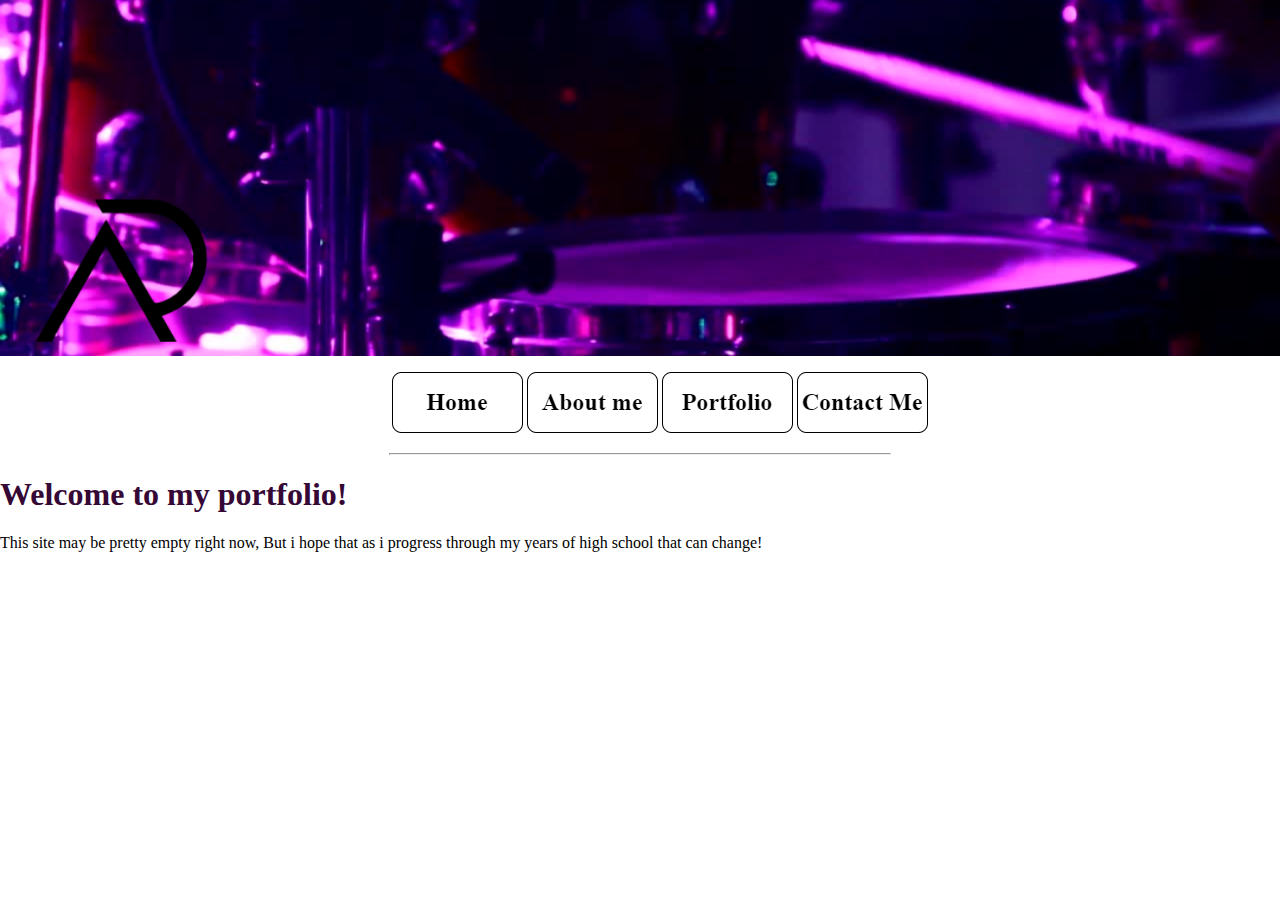
<file: portfolio/index.html>
<!DOCTYPE html>
<html>
  <head>
    <meta charset="utf-8">
    <meta name="viewport" content="width=device-width">
    <link href="style.css" rel="stylesheet" type="text/css" />
    <title>Programming Portfolio Home</title>
    <img src="Drum.jpg" id="banner" class="bannerr">
    </div>
</head>
<body>
  <nav>
    <ul>
      <li>
        <a href="index.html"><img src="Home.png">
        </a>
      </li>
      <li>
        <a href="About me.html"><img src="AboutMe.png">
        </a>
      </li>
      <li>
        <a href="portfolio.html"><img src="Portfolio.png">
      </li>
      <li>
        <a href="contactme.html"><img src="ContactMe.png">
        </a>
      </li>
    </ul>
  </nav>
  <hr width="500">
  <h1> Welcome to my portfolio!
  </h1>
  <p> This site may be pretty empty right now, But i hope that as i progress through my years of high school that can
    change!
  </p>
</body>

</html>
</file>
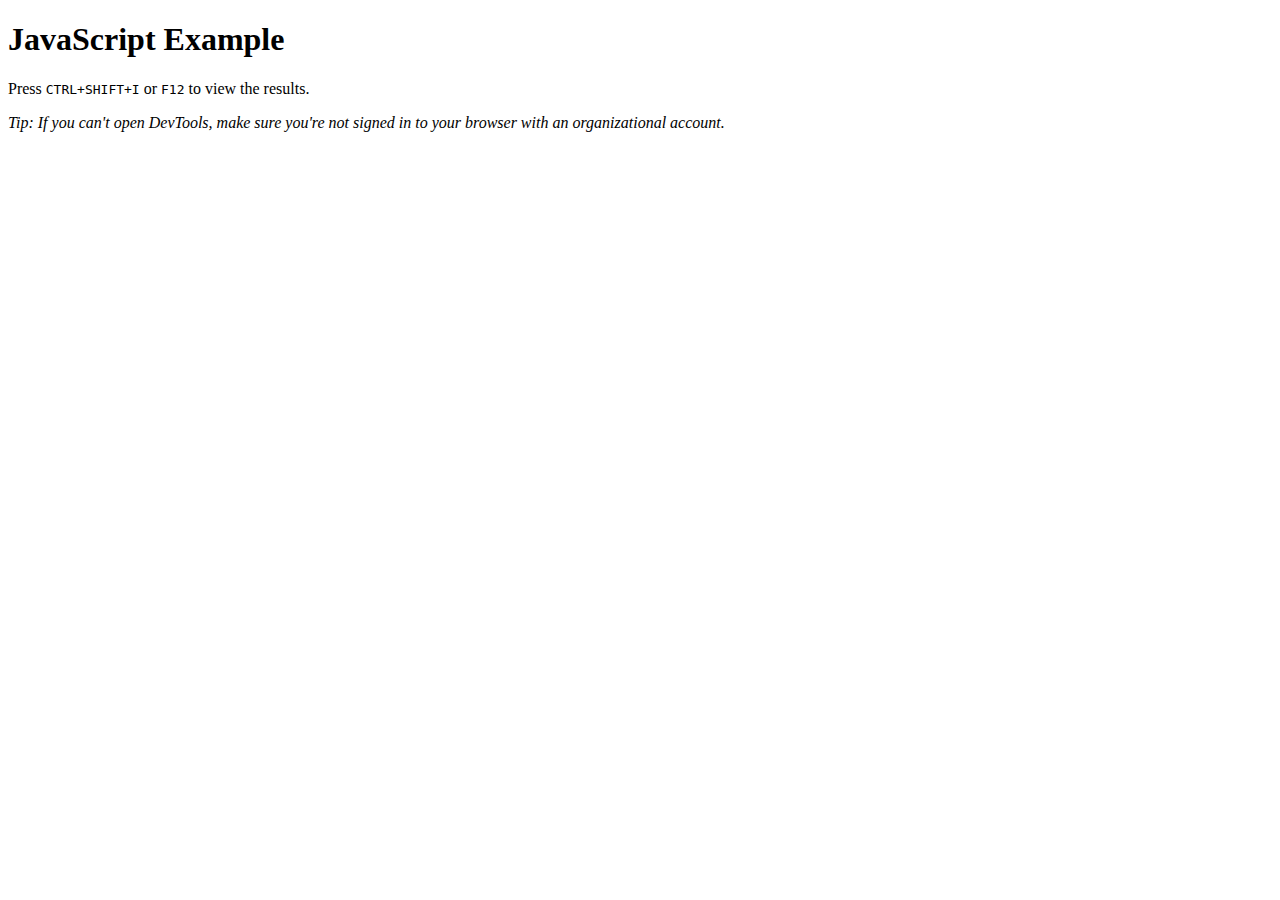
<file: Practice 1/index.html>
<!DOCTYPE html>
<html lang="en">
<head>
    <meta charset="utf-8">
    <meta name="viewport" content="width=device-width, initial-scale=1">
    <title>Document</title>
</head>
<body>
    <h1>JavaScript Example</h1>
    <p>Press <code>CTRL+SHIFT+I</code> or <code>F12</code> to view the results.</p>
    <p><em>Tip: If you can't open DevTools, make sure you're not signed in to your browser with an organizational account.</em></p>
    <script src="script.js"></script>
</body>
</html>
</file>
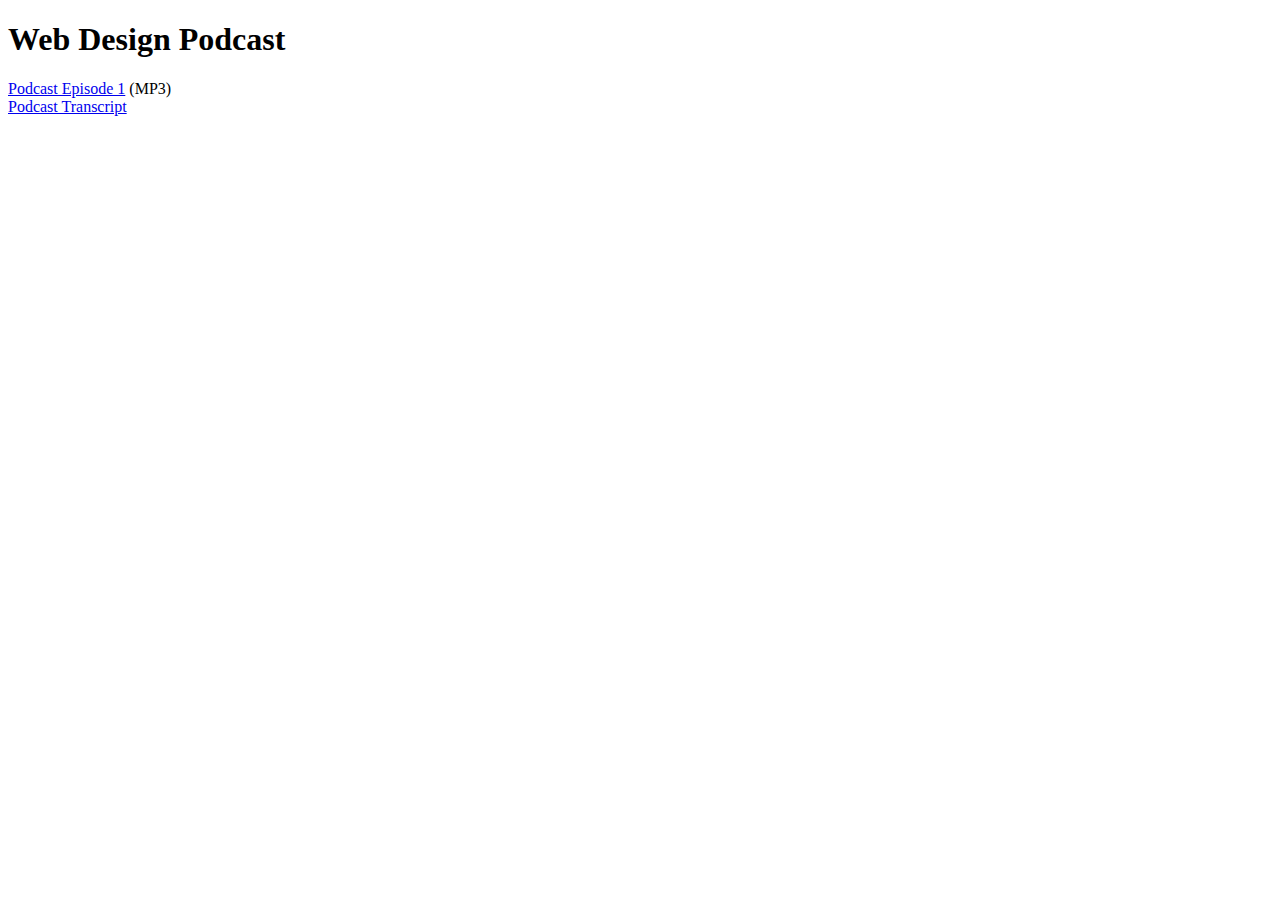
<file: Web dev repository all/11.1/index.html>
<!DOCTYPE html>
<html lang="en">
<head>
    <meta charset="UTF-8">
    <meta name="viewport" content="width=device-width, initial-scale=1.0">
    <title>Hop 11.1</title>
</head>
<body>
    <h1>Web Design Podcast</h1>
    <a href="podcast.mp3">Podcast Episode 1</a> (MP3) <br>
    <a href="podcast.txt">Podcast Transcript</a>
</body>
</html>
</file>
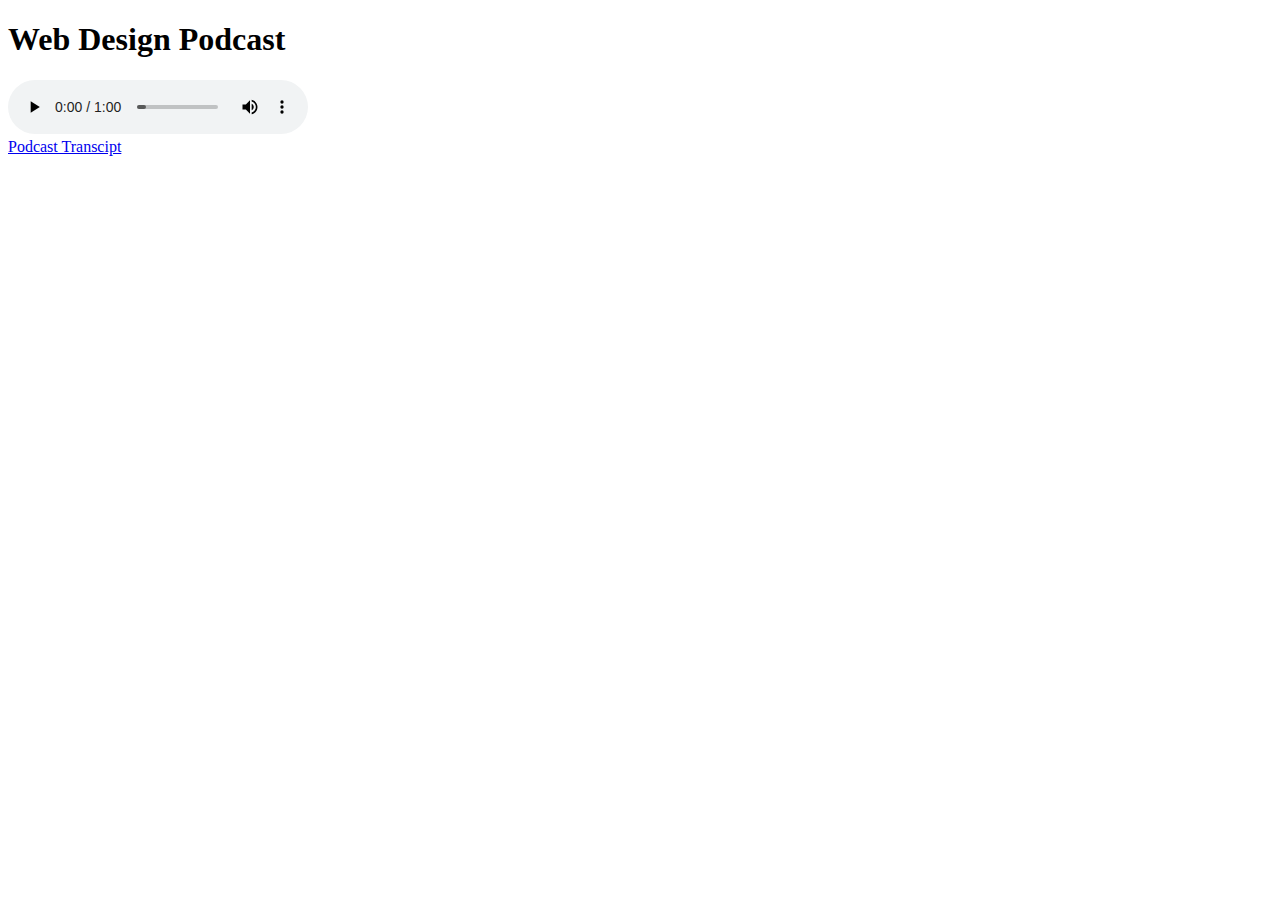
<file: Web dev repository all/11.3/index.html>
<!DOCTYPE html>
<html lang="en">
<head>
    <meta charset="UTF-8">
    <meta name="viewport" content="width=device-width, initial-scale=1.0">
    <title>Document</title>
</head>
<body>
    <h1>Web Design Podcast</h1>
    <audio controls="controls">
        <source src="podcast.mp3" type="audio/mpeg">
        <source src="podcast.ogg" type="audio/ogg">
        <a href="podcast.mp3">Download the Podcast</a> (MP3)
    </audio><br>
    <a href="podcast.txt">Podcast Transcipt</a>
</body>
</html>
</file>
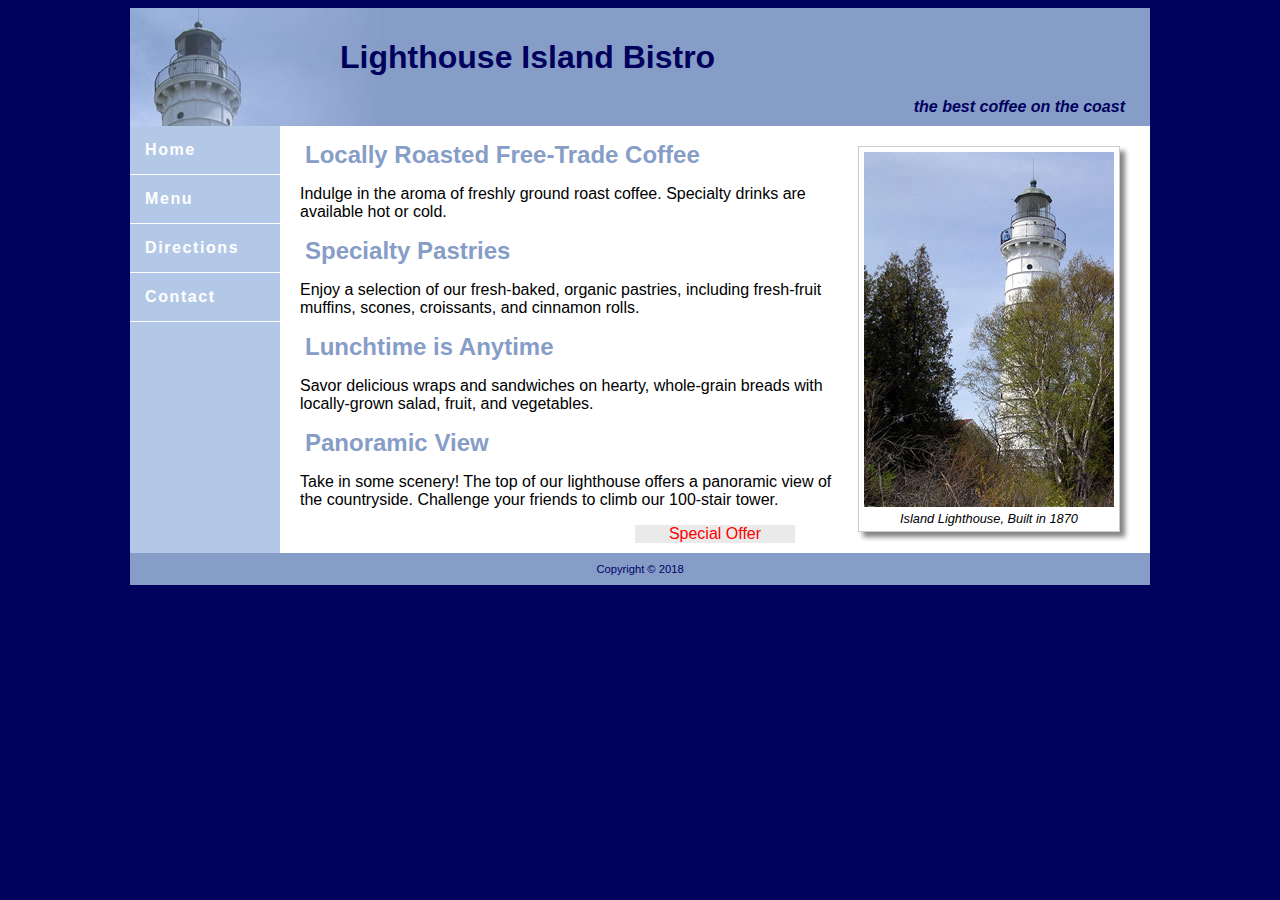
<file: Web dev repository all/11.7/index.html>
<!DOCTYPE html>
<html lang="en">
<head>
<title>Lighthouse Island Bistro</title>
<meta charset="utf-8">
<meta name="viewport" content="width=device-width, initial-scale=1.0">
<style>
* { box-sizing: border-box; }
body {font-family: Verdana, Arial, sans-serif;
      background-color: #00005D;
}
#wrapper { background-color: #b3c7e6; 
           color: #000066;
           width: 90%;
		   margin: auto;
           min-width: 450px;
		   max-width: 1020px;
} 
header { background-color: #869dc7;
         background-image: url(lighthouselogo.jpg);
		 background-repeat: no-repeat;
        color: #00005D; 
		padding: 10px;
}
header h1 { padding-left: 200px;
 }

header span { font-style: italic;
			  font-weight: bold;
			  color: #00005D;
			  padding-right: 15px;
			  text-align: right;
		      display: block; 
} 
nav { float: left;
	  width: 150px;
	  letter-spacing:0.1em;
	  font-weight: bold;
} 

nav ul { list-style-type: none; 
         margin: 0;
         padding: 0;
}
nav li { border-bottom: 1px solid #ffffff;
}
nav a { text-decoration: none; 
        display: block;
		padding: 15px;
        transition: background-color 0.2s linear;
}
nav a:link { color: #ffffff; }
nav a:visited { color: #eaeaea; }
nav a:hover {  color: #869dc7;
               background-color: #eaeaea;
}
main { background-color: #ffffff;
           color: #000000;
		   padding: 10px 20px;
	       overflow: auto; 
} 

h2 { color: #869dc7; 
     font-family: arial, sans-serif;
	 margin: 5px;
}

figure {   float: right;
		   margin: 10px;
           padding: 5px;
		   background-color: #FFF;
		   border: 1px solid #CCC;
		   box-shadow: 5px 5px 5px #828282;
}
figcaption { text-align: center;
		   font-size: .8em;
		   font-style: italic;
}
footer {font-size:70%;
         text-align: center;
         padding: 10px;
         background-color: #869dc7;
		 clear: both;
}
#offer a { text-decoration: none;
            color: #FF0000;		  
}
#offer { background-color: #eaeaea;
          width: 10em;
		  margin: auto;
		  text-align: center;
}
header, main, nav, footer, figure, figcaption { display: block; }
@media only screen and (max-width: 1024px) {
	body { margin: 0; background-color: #869dc7;}
	#wrapper { width: auto; margin: 0;}                                                              
	main { margin-left: 0; }
	nav { float: none; 
          width: auto; }
	nav li { display: inline-block; 
               padding: 0.5em; }
	nav ul { text-align: center; }
	nav a { border-style: none; }
	h1, h2 { font-size: 120%; }
	p { font-size: 90%; }
} 
@media only screen and (max-width: 768px) { 
    #wrapper { min-width: 0; }
    header { background-image: url(lighthousemini.jpg); }
	header h1 { padding-left: 0; }
	h1, h2 { font-size: 100%; }
	span { font-size: 80%; } 
  	figure { display: none;}
 	nav, nav ul, nav li { padding: 0; }
 	nav li { display: block; }
    nav a { display: block; 
      	padding: 0.5em 0;
        border-bottom: 2px ridge #00005D; }
    }
</style>
</head>
<body>
<div id="wrapper">  
  <header>
      <h1>Lighthouse Island Bistro</h1>
      <span>the best coffee on the coast</span>
  </header>  
  <nav>
    <ul>
	 <li><a href="index.html">Home</a></li>
     <li><a href="menu.html">Menu</a></li>
     <li><a href="directions.html">Directions</a></li>
     <li><a href="contact.html">Contact</a></li>
	</ul> 
   </nav>
<main> 
    <figure>
     <img src="lighthouseisland.jpg" width="250" height="355" alt="Lighthouse Island">
	 <figcaption>Island Lighthouse, Built in 1870</figcaption>
	 </figure>
   	<h2>Locally Roasted Free-Trade Coffee</h2>
    <p>Indulge in the aroma of freshly ground roast coffee. Specialty drinks are available hot or cold.</p>
    <h2>Specialty Pastries</h2>
    <p>Enjoy a selection of our fresh-baked, organic pastries, including 
  fresh-fruit muffins, scones, croissants, and cinnamon rolls.</p>
  	<h2>Lunchtime is Anytime</h2>
    <p>Savor delicious wraps and sandwiches on hearty, whole-grain breads with locally-grown salad, fruit, and vegetables. </p>
    <h2>Panoramic View</h2>
	<p>Take in some scenery! The top of our lighthouse offers a panoramic view of the countryside. Challenge your friends to climb our 100-stair tower.</p>
   <div id="offer">
   <a href="#">Special Offer</a>
</div>   
  </main> 
   <footer>Copyright &copy; 2018
   </footer>
  </div> 
</body>
</html>
</file>
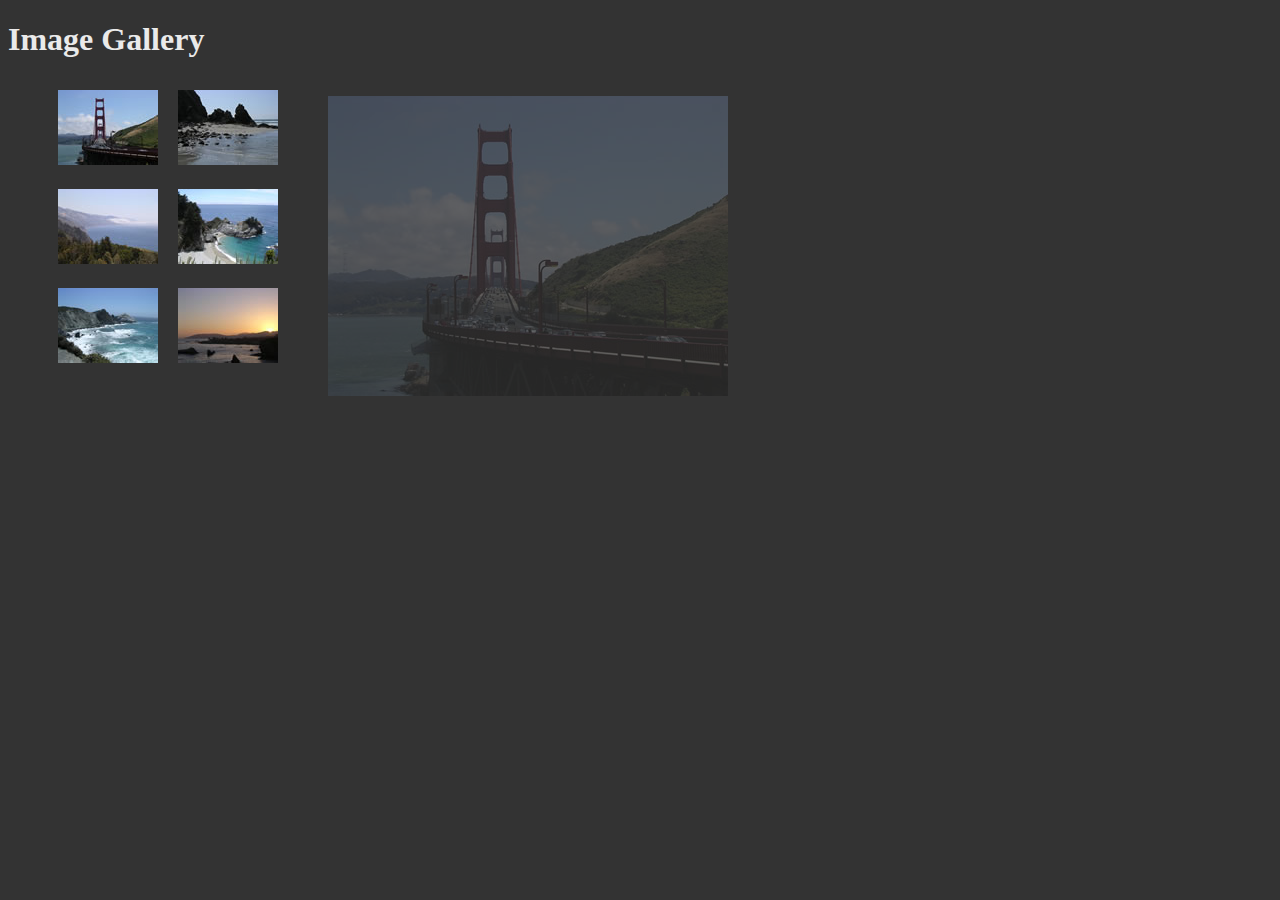
<file: Web dev repository all/11.8/index.html>
<!DOCTYPE html>
<html lang="en">
<head>
    <meta charset="UTF-8">
    <meta name="viewport" content="width=device-width, initial-scale=1.0">
    <title>Image Gallery</title>
    <style>
    body {background-color: #333333;
        color: #eaeaea;}
    #gallery {position: relative;}
    figure {position: absolute;
        left: 280px;
        text-align: center;
        opacity: 0.25;}
    #gallery ul {width: 300px;
        list-style: none;}
    #gallery li {display: inline;
        float: left;
        padding: 10px;}
    #gallery img {border: none;}
    #gallery a {text-decoration: none;
        color: #eaeaea;
        font-style: italic;}
    #gallery span {position: absolute;
        left: -1000px;
        opacity: 0;
        transition: opacity 3s ease-in-out;}
    #gallery a:hover span {position: absolute;
        top: 16px; left: 320px;
        text-align: center; opacity: 1;}
    </style>
</head>
<body>
    <h1>Image Gallery</h1>
    <div id="gallery">
        <figure><img src="photo1.jpg"></figure>
        <ul>
            <li>
                <a href="photo1.jpg"><img src="photo1thumb.jpg" width="100" height="75" alt="Golden Gate Bridge">
                <span><img src="photo1.jpg" width="400" height="300" alt="Golden Gate Bridge"><br>Golden Gate Bridge</span></a>
            </li>
            <li>
                <a href="photo2.jpg"><img src="photo2thumb.jpg" width="100" height="75" alt="Rocky Shore">
                <span><img src="photo2.jpg" width="400" height="300" alt="Rocky Shore"><br>Rocky Shore</span></a>
            </li>
            <li>
                <a href="photo3.jpg"><img src="photo3thumb.jpg" width="100" height="75" alt="Forest View">
                <span><img src="photo3.jpg" width="400" height="300" alt="Forest View"><br>Forest View</span></a>
            </li>
            <li>
                <a href="photo4.jpg"><img src="photo4thumb.jpg" width="100" height="75" alt="Forest Shore">
                <span><img src="photo4.jpg" width="400" height="300" alt="Forest Shore"><br>Forest Shore</span></a>
            </li>
            <li>
                <a href="photo5.jpg"><img src="photo5thumb.jpg" width="100" height="75" alt="Cliff Face">
                <span><img src="photo5.jpg" width="400" height="300" alt="Cliff Face"><br>Cliff Face</span></a>
            </li>
            <li>
                <a href="photo6.jpg"><img src="photo6thumb.jpg" width="100" height="75" alt="Sunset Shore">
                <span><img src="photo6.jpg" width="400" height="300" alt="Sunset Shore"><br>Sunset Shore</span></a>
            </li>
        </ul>
    </div>
</body>
</html>
</file>
<file: portfolio/style.css>
body {
  height: 100%;
  width: 100%;
  display: block;
  border: 0px;
  margin: 0px;
  padding-right: 0px;
}

.bannerr {
  display: block;
  width: 100%;
  height: auto;
  border-radius: 0px;
  margin: 0px;
}

.banner {
  width: auto;
  height: auto;
  border-radius: 0px;
  margin: 0px;
}

nav {
  text-align: center;
}

ul {
  list-style-type: none
}

li {
  display: inline;
}

a:link {
  text-decoration: none;
}

a:visited {
  text-decoration: none;
}

a:hover {
  text-decoration: none;
}

a:active {
  text-decoration: none;
}


h1 {
  color: #350835
}
</file>
